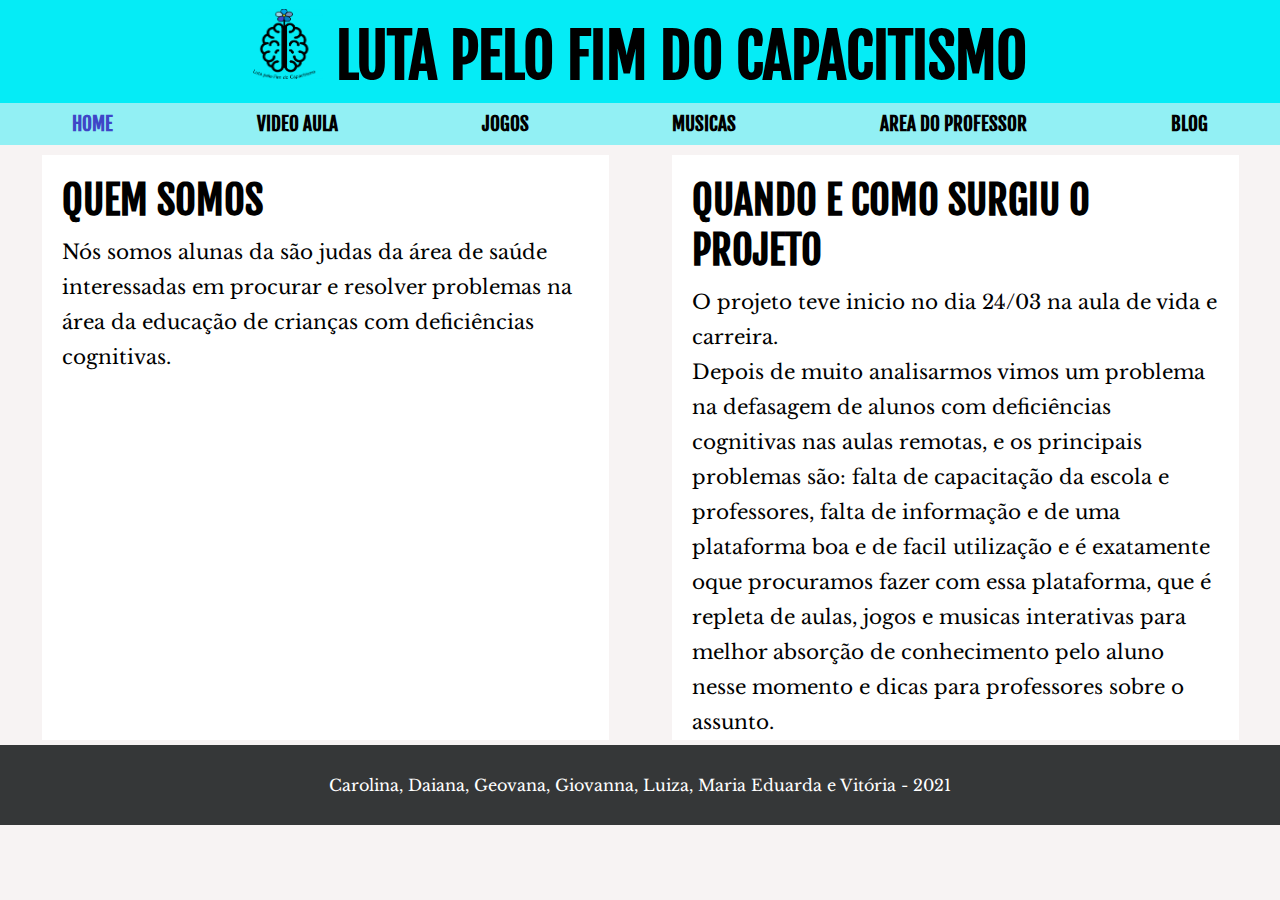
<file: index.html>
<html lang="pt-br">
<head>
    <meta charset="UTF-8">
    <meta http-equiv="X-UA-Compatible" content="IE=edge">
    <meta name="viewport" content="width=device-width, initial-scale=1.0">
    <title>Capacitismo</title>
    <link rel="stylesheet" href="style.css">
    <link rel="stylesheet" href="https://fonts.googleapis.com/css?family=Fjalla+One|Libre+Baskerville">
</head>
<body>
    <div class="topbar">
       <img src="img/logo.png" height="70px" width="70px"> LUTA PELO FIM DO CAPACITISMO
    </div>
    <header>
        <div class="center">
            <nav>
                <ul>
                    <li><a href="index.html" id="home">HOME</a></li>
                    <li><a href="Video Aulas/VideoA.html">VIDEO AULA</a></li>
                    <li><a href="jogos/jogos.html">JOGOS</a></li>
                    <li><a href="musica/musica.html">MUSICAS</a></li>
                    <li><a href="area prof/prof.html">AREA DO PROFESSOR</a></li>
                    <li><a href="#">BLOG</a></li>
                </ul>

            </nav>
        </div>
    </header>
    <section class="container">
        <div class="center">
            <div class="conteudo">
                <div class="coluna-1" >
                    <H1>QUEM SOMOS</H1>
                    <p>Nós somos alunas da são judas da área de saúde interessadas em procurar e resolver problemas na área da educação de crianças com deficiências cognitivas. </p>

                </div>
                <div class="coluna-1">
                    <H1>QUANDO E COMO SURGIU O PROJETO</H1>
                    <p>O projeto teve inicio no dia 24/03 na aula de vida e carreira.
                        <br>
                        Depois de muito analisarmos vimos um problema na defasagem de alunos com deficiências cognitivas nas aulas remotas, e os principais problemas são: falta de capacitação da escola e professores, falta de informação e de uma plataforma boa e de facil utilização e é exatamente oque procuramos fazer com essa plataforma, que é repleta de aulas, jogos e musicas interativas para melhor absorção  de conhecimento pelo aluno nesse momento e dicas para professores sobre o assunto. </p>
                </div>
            </div>
        </div>
    </section>

    <footer>
        Carolina, Daiana, Geovana, Giovanna, Luiza, Maria Eduarda e Vitória - 2021
    </footer>
</body>
</html>
</file>
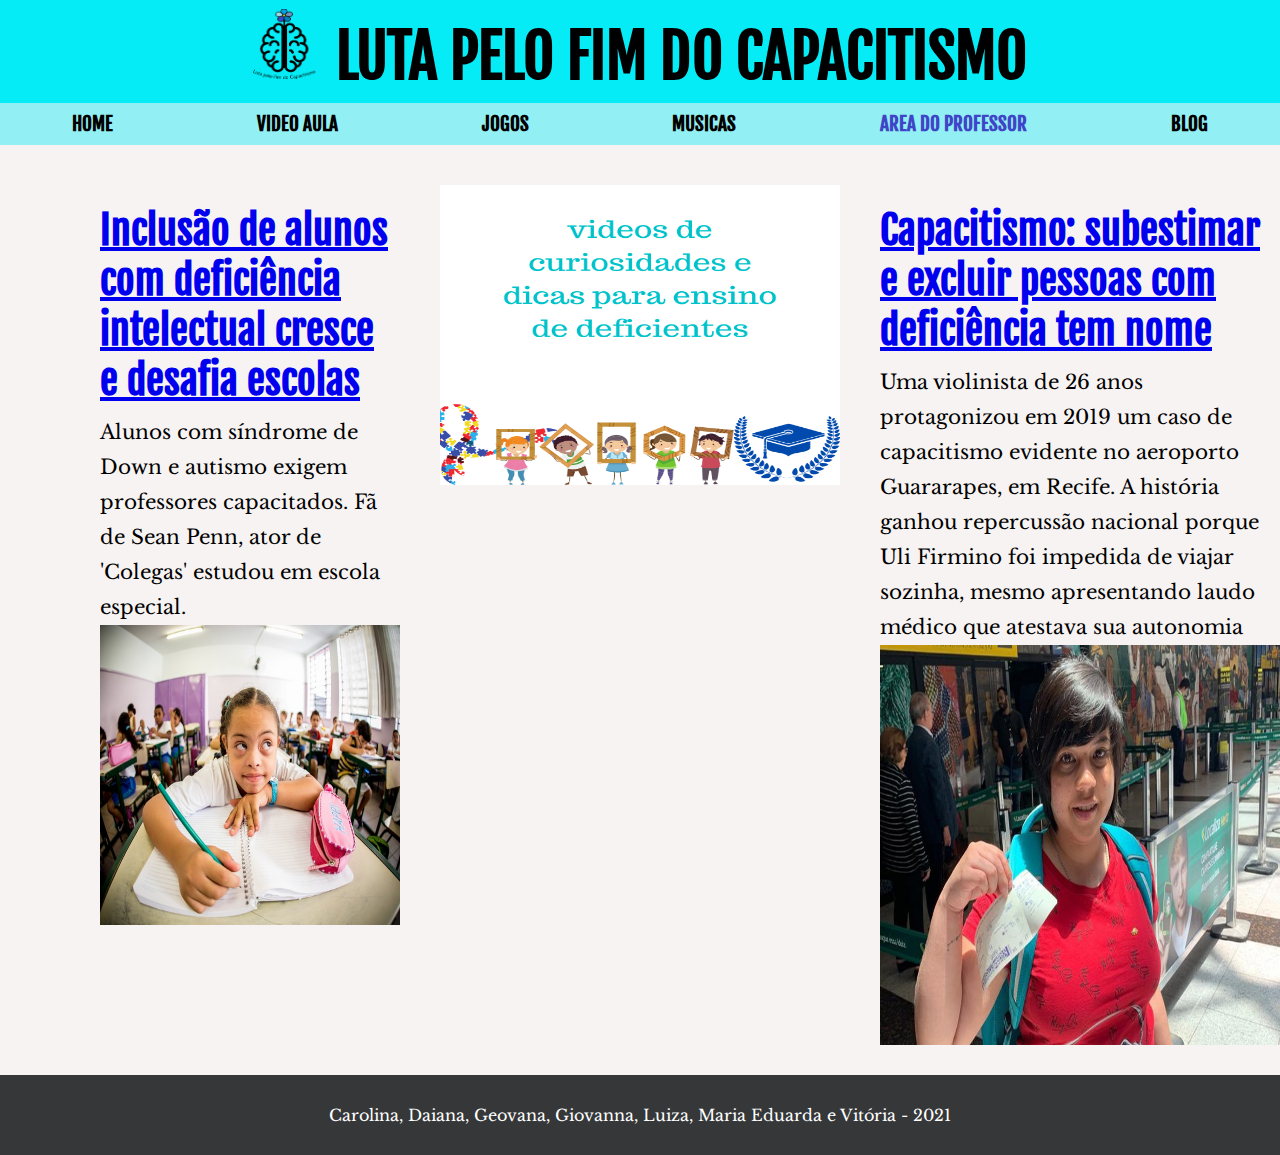
<file: area prof/prof.html>
<html lang="pt-br">
<head>
    <meta charset="UTF-8">
    <meta http-equiv="X-UA-Compatible" content="IE=edge">
    <meta name="viewport" content="width=device-width, initial-scale=1.0">
    <title>Capacitismo</title>
    <link rel="stylesheet" href="style.css">
    <link rel="stylesheet" href="https://fonts.googleapis.com/css?family=Fjalla+One|Libre+Baskerville">
</head>
<body>
    <div class="topbar">
       <img src="img/logo.png" height="70px" width="70px"> LUTA PELO FIM DO CAPACITISMO
    </div>
    <header>
        <div class="center">
            <nav>
                <ul>
                    <li><a href="../index.html" >HOME</a></li>
                    <li><a href="../Video Aulas/VideoA.html"  >VIDEO AULA</a></li>
                    <li><a href="../jogos/jogos.html" >JOGOS</a></li>
                    <li><a href="../musica/musica.html">MUSICAS</a></li>
                    <li><a href="prof.html" id="home">AREA DO PROFESSOR</a></li>
                    <li><a href="#">BLOG</a></li>
                </ul>

            </nav>
        </div>
    </header>
    <section class="container">
        <div class="center">
            <div class="conteudo">
                <div class="coluna-1" >
                    <a href="http://g1.globo.com/educacao/noticia/2013/03/inclusao-de-alunos-com-deficiencia-intelectual-cresce-e-desafia-escolas.html"><H1>Inclusão de alunos com deficiência intelectual cresce e desafia escolas</H1></a> 
                    <p>Alunos com síndrome de Down e autismo exigem professores capacitados.
                        Fã de Sean Penn, ator de 'Colegas' estudou em escola especial.</p>
                        <a href="http://g1.globo.com/educacao/noticia/2013/03/inclusao-de-alunos-com-deficiencia-intelectual-cresce-e-desafia-escolas.html"><img src="img/sindrome_de_down16.jpg" height="300px" width="300px"/></a>


                </div>
                <div class="coluna-1" id="iimgg">
                    <a href="https://youtube.com/playlist?list=PLCizHyC8ZAqX4hw51uQ1E2Gr4W5WAsGBq"><img src="img/videos de curiosidades e dics para ensino de deficientes.png" height="300px" width="400px"/></a>
                </div>
                <div class="coluna-1">
                <a href="https://www12.senado.leg.br/noticias/infomaterias/2020/11/capacitismo-subestimar-e-excluir-pessoas-com-deficiencia-tem-nome"><H1>Capacitismo: subestimar e excluir pessoas com deficiência tem nome</H1></a>
                    <p>Uma violinista de 26 anos protagonizou em 2019 um caso de capacitismo evidente no aeroporto Guararapes, em Recife. A história ganhou repercussão nacional porque Uli Firmino foi impedida de viajar sozinha, mesmo apresentando laudo médico que atestava sua autonomia</p>
                    <a href="https://www12.senado.leg.br/noticias/infomaterias/2020/11/capacitismo-subestimar-e-excluir-pessoas-com-deficiencia-tem-nome"><img src="img/imagem.jpg" height="400px" width="400px"/></a>
                </div>
            </div>
        </div>
    </section>

    <footer>
        Carolina, Daiana, Geovana, Giovanna, Luiza, Maria Eduarda e Vitória - 2021
    </footer>
</body>
</html>
</file>
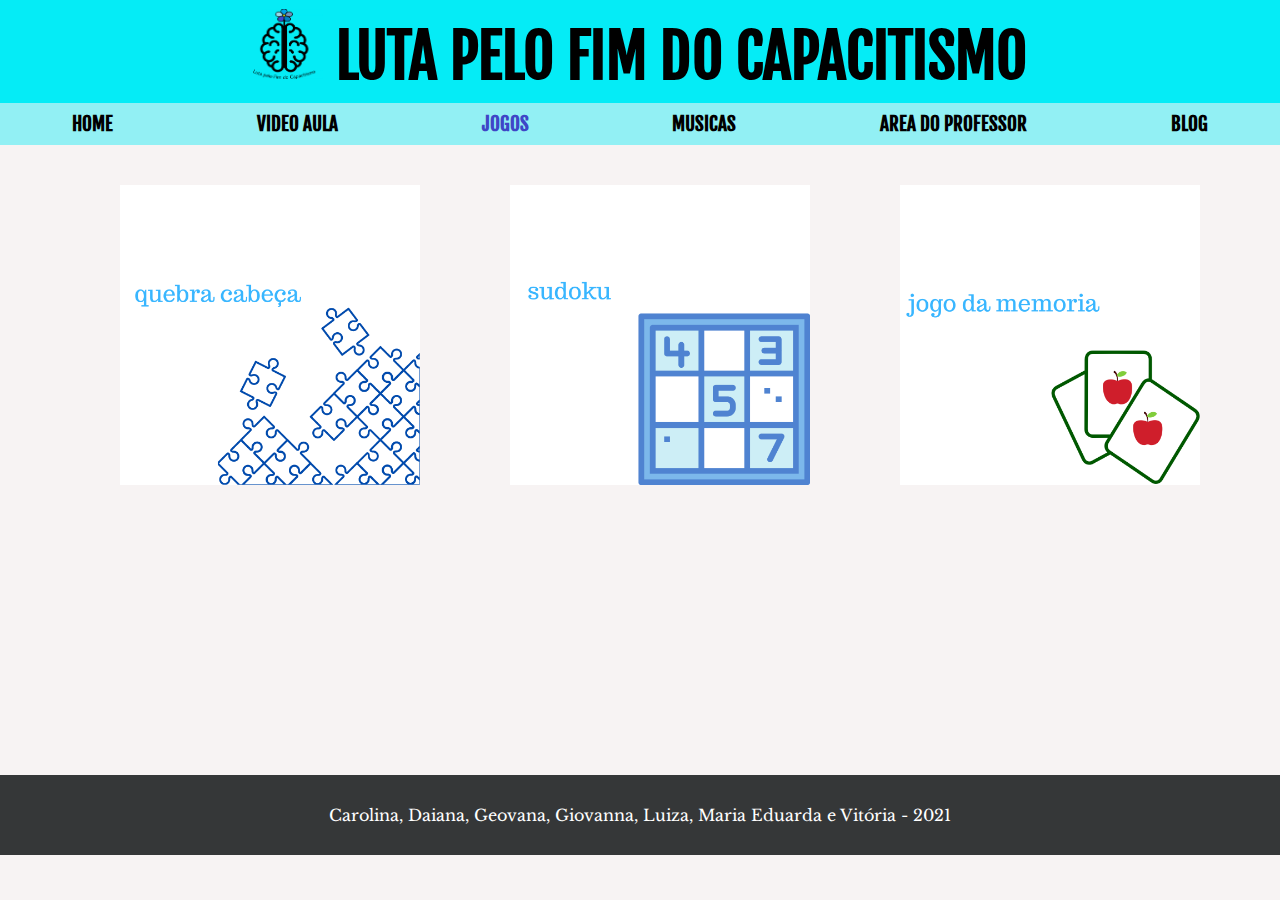
<file: jogos/jogos.html>
<html lang="pt-br">
<head>
    <meta charset="UTF-8">
    <meta http-equiv="X-UA-Compatible" content="IE=edge">
    <meta name="viewport" content="width=device-width, initial-scale=1.0">
    <title>Capacitismo</title>
    <link rel="stylesheet" href="style.css">
    <link rel="stylesheet" href="https://fonts.googleapis.com/css?family=Fjalla+One|Libre+Baskerville">
</head>
<body>
    <div class="topbar">
       <img src="img/logo.png" height="70px" width="70px"> LUTA PELO FIM DO CAPACITISMO
    </div>
    <header>
        <div class="center">
            <nav>
                <ul>
                    <li><a href="../index.html" >HOME</a></li>
                    <li><a href="../Video Aulas/VideoA.html"  >VIDEO AULA</a></li>
                    <li><a href="jogos.html" id="home" >JOGOS</a></li>
                    <li><a href="../musica/musica.html">MUSICAS</a></li>
                    <li><a href="../area prof/prof.html">AREA DO PROFESSOR</a></li>
                    <li><a href="#">BLOG</a></li>
                </ul>

            </nav>
        </div>
    </header>
    <section class="container">
        <div class="center">
            <div class="conteudo">
                <div class="coluna-1" >
                    <a href="https://www.geniol.com.br/raciocinio/quebra-cabeca/"><img src="img/1.png" height="300px" width="300px"/></a>

                </div>
                <div class="coluna-1">
                    <a href="https://sudoku.com/pt"><img src="img/2.png" height="300px" width="300px"/></a>
                </div>
                <div class="coluna-1">
                    <a href="https://www.geniol.com.br/passatempos/jogo-da-memoria/"><img src="img/3.png" height="300px" width="300px"/></a>
                </div>
            </div>
        </div>
    </section>

    <footer>
        Carolina, Daiana, Geovana, Giovanna, Luiza, Maria Eduarda e Vitória - 2021
    </footer>
</body>
</html>
</file>
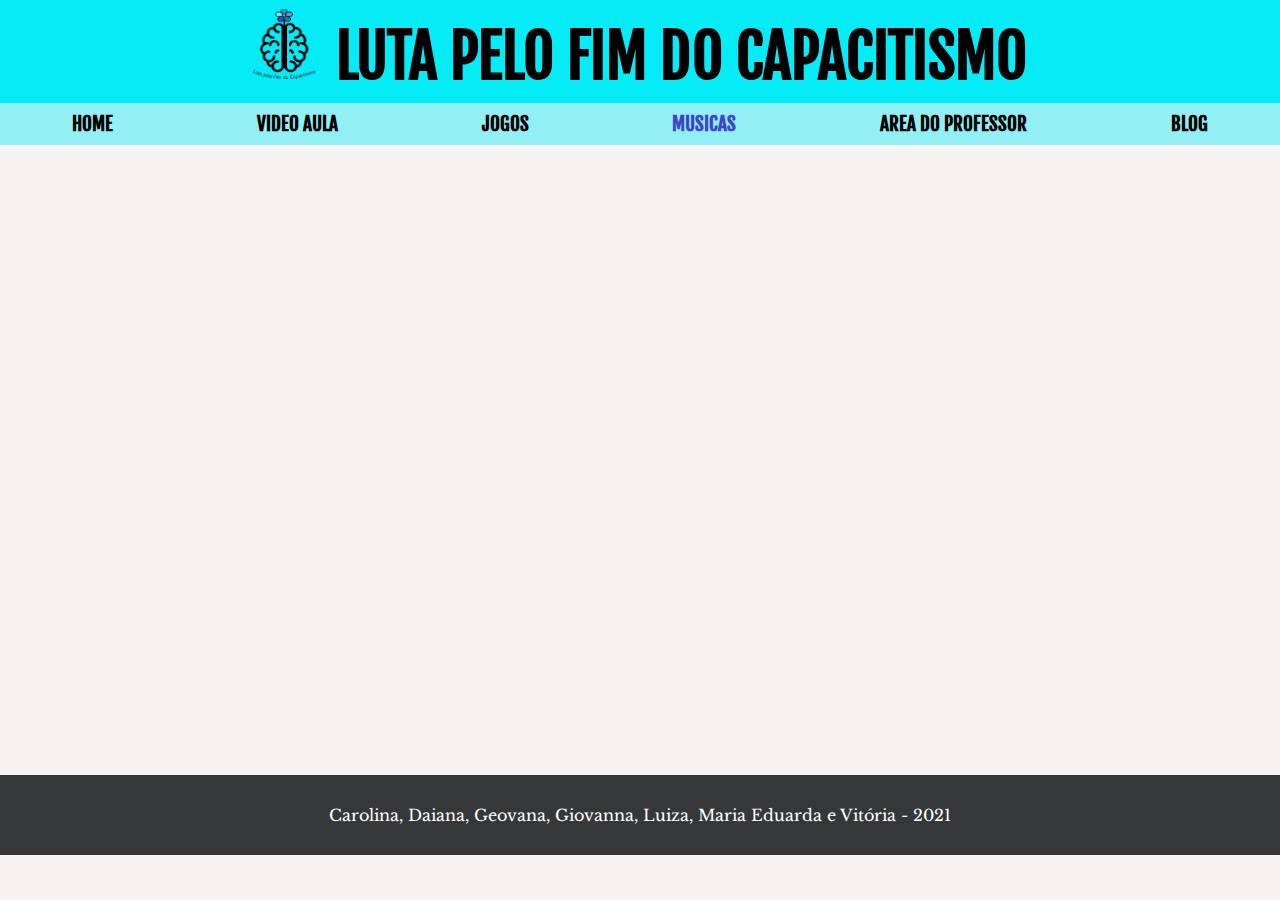
<file: musica/musica.html>
<html lang="pt-br">
<head>
    <meta charset="UTF-8">
    <meta http-equiv="X-UA-Compatible" content="IE=edge">
    <meta name="viewport" content="width=device-width, initial-scale=1.0">
    <title>Capacitismo</title>
    <link rel="stylesheet" href="style.css">
    <link rel="stylesheet" href="https://fonts.googleapis.com/css?family=Fjalla+One|Libre+Baskerville">
</head>
<body>
    <div class="topbar">
       <img src="img/logo.png" height="70px" width="70px"> LUTA PELO FIM DO CAPACITISMO
    </div>
    <header>
        <div class="center">
            <nav>
                <ul>
                    <li><a href="../index.html" >HOME</a></li>
                    <li><a href="../Video Aulas/VideoA.html" >VIDEO AULA</a></li>
                    <li><a href="../jogos/jogos.html">JOGOS</a></li>
                    <li><a href="musica.html" id="home">MUSICAS</a></li>
                    <li><a href="../area prof/prof.html">AREA DO PROFESSOR</a></li>
                    <li><a href="#">BLOG</a></li>
                </ul>

            </nav>
        </div>
    </header>
    <section class="container">
        <div class="center">
            <div class="conteudo">
                <div class="coluna-1" >
                    <iframe width="380" height="280" src="https://www.youtube.com/embed/videoseries?list=PLCizHyC8ZAqVwYadZfrt2WFcjmZd7h5ev" title="YouTube video player" frameborder="0" allow="accelerometer; autoplay; clipboard-write; encrypted-media; gyroscope; picture-in-picture" allowfullscreen></iframe>
                </div>
                <div class="coluna-1">
                    <iframe width="380" height="280" src="https://www.youtube.com/embed/videoseries?list=PLCizHyC8ZAqXTV3ksjjoRZPVfteT8x7r9" title="YouTube video player" frameborder="0" allow="accelerometer; autoplay; clipboard-write; encrypted-media; gyroscope; picture-in-picture" allowfullscreen></iframe>
                    
                </div>
                <div class="coluna-1">
                    <iframe width="380" height="280" src="https://www.youtube.com/embed/videoseries?list=PLCizHyC8ZAqWWRQ5MtpcJv4J06D66k4Wl" title="YouTube video player" frameborder="0" allow="accelerometer; autoplay; clipboard-write; encrypted-media; gyroscope; picture-in-picture" allowfullscreen></iframe>
                    
                </div>
            </div>
        </div>
    </section>

    <footer>
        Carolina, Daiana, Geovana, Giovanna, Luiza, Maria Eduarda e Vitória - 2021
    </footer>
</body>
</html>
</file>
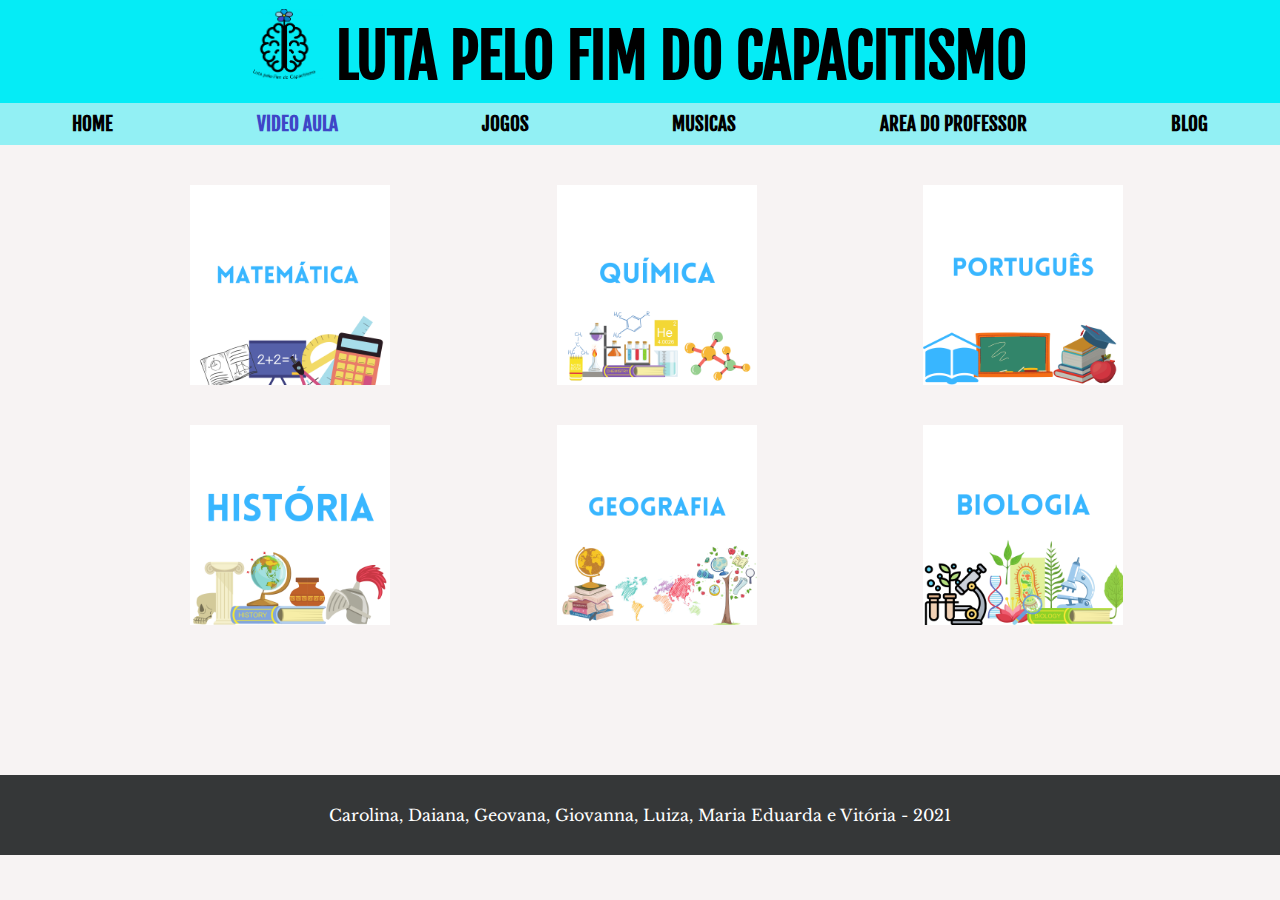
<file: Video Aulas/VideoA.html>
<html lang="pt-br">
<head>
    <meta charset="UTF-8">
    <meta http-equiv="X-UA-Compatible" content="IE=edge">
    <meta name="viewport" content="width=device-width, initial-scale=1.0">
    <title>Capacitismo</title>
    <link rel="stylesheet" href="style.css">
    <link rel="stylesheet" href="https://fonts.googleapis.com/css?family=Fjalla+One|Libre+Baskerville">
</head>
<body>
    <div class="topbar">
       <img src="img/logo.png" height="70px" width="70px"> LUTA PELO FIM DO CAPACITISMO
    </div>
    <header>
        <div class="center">
            <nav>
                <ul>
                    <li><a href="../index.html" >HOME</a></li>
                    <li><a href="VideoA.html" id="home">VIDEO AULA</a></li>
                    <li><a href="../jogos/jogos.html">JOGOS</a></li>
                    <li><a href="../musica/musica.html">MUSICAS</a></li>
                    <li><a href="../area prof/prof.html">AREA DO PROFESSOR</a></li>
                    <li><a href="#">BLOG</a></li>
                </ul>

            </nav>
        </div>
    </header>
    <section class="container">
        <div class="center">
            <div class="conteudo">
                <div class="coluna-1" >
                    <a href="https://youtube.com/playlist?list=PLCizHyC8ZAqUhUgl16YqLAfl8aMFGA5Ft"><img src="img/1.png" height="200px" width="200px"/></a>
                    <br>
                    <br>
                    <br>
                    <a href="https://youtube.com/playlist?list=PLCizHyC8ZAqVIhPcJ7atb_4QwZHKezM_I"><img src="img/2.png" height="200px" width="200px"/></a>
                </div>
                <div class="coluna-1">
                    <a href="https://youtube.com/playlist?list=PLCizHyC8ZAqXqKT8THEC4fgKm-lZxFZlM"><img src="img/3.png" height="200px" width="200px"/></a>
                    <br>
                    <br>
                    <br>
                    <a href="https://youtube.com/playlist?list=PLCizHyC8ZAqVoxqrr9cU0RfYuQSFukhdx"><img src="img/4.png" height="200px" width="200px"/></a>
                </div>
                <div class="coluna-1">
                    <a href="https://youtube.com/playlist?list=PLCizHyC8ZAqWlso-FxwgLjpK0VYOpzEuf"><img src="img/5.png" height="200px" width="200px"/></a>
                    <br>
                    <br>
                    <br>
                    <a href="https://youtube.com/playlist?list=PLCizHyC8ZAqXsQfvEtenY0fp-YlEyMjbx"><img src="img/6.png" height="200px" width="200px"/></a>
                </div>
            </div>
        </div>
    </section>

    <footer>
        Carolina, Daiana, Geovana, Giovanna, Luiza, Maria Eduarda e Vitória - 2021
    </footer>
</body>
</html>
</file>
<file: style.css>
body {
    background-color: #efe8e880;
    font-family: 'Libre Baskerville', serif;
}

header{
    background-color:#000000 ;
}
*{
    margin: 0;
    padding: 0;
    box-sizing: border-box;
 
}

/* .center{
    max-width: 1100px;
    margin: 0 auto;
    padding: 0 2%;
}  */

ul{
    display: flex;
    justify-content: space-around;
}


header{
    padding: 9px 0;
    text-align: center;
    background: #92f0f4;
    font-size: 19px;
    font-family: 'Fjalla One', sans-serif;
    font-weight: bold;
}

header li{
    display: inline-block;
    margin: 0 10px;
}

header a{
    text-decoration: none;
    color: black;
}

.topbar{
    padding: 9px 0;
    text-align: center;
    background: #05ecf6;
    font-size: 60px;
    font-family: 'Fjalla One', sans-serif;
    font-weight: bold;
}

header li:hover {
    background-color: #3e46c7;

}

.header .home{
    color: white;
}

/*não esquecer espaçamento para mudar o texto margin top 24px*/

.conteudo{
    display: flex;
    /* flex-flow: row wrap; */
    padding:10px;
    justify-content: space-around;
  }

  .coluna-1 {
    width: 45%;
    padding: 0px 20px;
    background-color: white;
  }

  #home{
      color: #3e46c7;
  }

h1{
    margin: 20 0 10 0;
    font-size: 40px;
    font-family: 'Fjalla One', sans-serif;
}

FOOTER{
    background-color: #353738;
    height: 80px;
    display: flex;
    justify-content: center;
    align-items: center;
    color: white;
}

.container{
    height: 600;
}

p{
    font-size: 20px;
    line-height: 35px;
 }
</file>
<file: area prof/style.css>
body {
    background-color: #efe8e880;
    font-family: 'Libre Baskerville', serif;
}

header{
    background-color:#000000 ;
}
*{
    margin: 0;
    padding: 0;
    box-sizing: border-box;
 
}

/* .center{
    max-width: 1100px;
    margin: 0 auto;
    padding: 0 2%;
}  */

ul{
    display: flex;
    justify-content: space-around;
}


header{
    padding: 9px 0;
    text-align: center;
    background: #92f0f4;
    font-size: 19px;
    font-family: 'Fjalla One', sans-serif;
    font-weight: bold;
}

header li{
    display: inline-block;
    margin: 0 10px;
}

header a{
    text-decoration: none;
    color: black;
}

.topbar{
    padding: 9px 0;
    text-align: center;
    background: #05ecf6;
    font-size: 60px;
    font-family: 'Fjalla One', sans-serif;
    font-weight: bold;
}

header li:hover {
    background-color: #3e46c7;

}

.header .home{
    color: white;
}

/*não esquecer espaçamento para mudar o texto margin top 24px*/

.conteudo{
    display: flex;
    /* flex-flow: row wrap; */
    padding:10px;
    justify-content: space-around;
    margin-left: 70;
    margin-top: 30px;
  }

  .coluna-1 {
    width: 45%;
    padding: 0px 20px;
 
  }

  #home{
      color: #3e46c7;
  }

h1{
    margin: 20 0 10 0;
    font-size: 40px;
    font-family: 'Fjalla One', sans-serif;
}

FOOTER{
    background-color: #353738;
    height: 80px;
    display: flex;
    justify-content: center;
    align-items: center;
    color: white;
}

.container{
    height: 900;
}

p{
    font-size: 20px;
    line-height: 35px;
 }
</file>
<file: jogos/style.css>
body {
    background-color: #efe8e880;
    font-family: 'Libre Baskerville', serif;
}

header{
    background-color:#000000 ;
}
*{
    margin: 0;
    padding: 0;
    box-sizing: border-box;
 
}

/* .center{
    max-width: 1100px;
    margin: 0 auto;
    padding: 0 2%;
}  */

ul{
    display: flex;
    justify-content: space-around;
}


header{
    padding: 9px 0;
    text-align: center;
    background: #92f0f4;
    font-size: 19px;
    font-family: 'Fjalla One', sans-serif;
    font-weight: bold;
}

header li{
    display: inline-block;
    margin: 0 10px;
}

header a{
    text-decoration: none;
    color: black;
}

.topbar{
    padding: 9px 0;
    text-align: center;
    background: #05ecf6;
    font-size: 60px;
    font-family: 'Fjalla One', sans-serif;
    font-weight: bold;
}

header li:hover {
    background-color: #3e46c7;

}

.header .home{
    color: white;
}

/*não esquecer espaçamento para mudar o texto margin top 24px*/

.conteudo{
    display: flex;
    /* flex-flow: row wrap; */
    padding:10px;
    justify-content: space-around;
    margin-left: 90;
    margin-top: 30px;
  }

  .coluna-1 {
    width: 45%;
    padding: 0px 20px;
 
  }

  #home{
      color: #3e46c7;
  }

h1{
    margin: 20 0 10 0;
    font-size: 40px;
    font-family: 'Fjalla One', sans-serif;
}

FOOTER{
    background-color: #353738;
    height: 80px;
    display: flex;
    justify-content: center;
    align-items: center;
    color: white;
}

.container{
    height: 600;
}

p{
    font-size: 20px;
    line-height: 35px;
 }
</file>
<file: musica/style.css>
body {
    background-color: #efe8e880;
    font-family: 'Libre Baskerville', serif;
}

header{
    background-color:#000000 ;
}
*{
    margin: 0;
    padding: 0;
    box-sizing: border-box;
 
}

/* .center{
    max-width: 1100px;
    margin: 0 auto;
    padding: 0 2%;
}  */

ul{
    display: flex;
    justify-content: space-around;
}


header{
    padding: 9px 0;
    text-align: center;
    background: #92f0f4;
    font-size: 19px;
    font-family: 'Fjalla One', sans-serif;
    font-weight: bold;
}

header li{
    display: inline-block;
    margin: 0 10px;
}

header a{
    text-decoration: none;
    color: black;
}

.topbar{
    padding: 9px 0;
    text-align: center;
    background: #05ecf6;
    font-size: 60px;
    font-family: 'Fjalla One', sans-serif;
    font-weight: bold;
}

header li:hover {
    background-color: #3e46c7;

}

.header .home{
    color: white;
}

/*não esquecer espaçamento para mudar o texto margin top 24px*/

.conteudo{
    display: flex;
    /* flex-flow: row wrap; */
    padding:10px;
    justify-content: space-around;
    margin-left: 1px;
    margin-top: 30px;
  }

  .coluna-1 {
    width: 45%;
    padding: 0px 20px;
 
  }

  #home{
      color: #3e46c7;
  }

h1{
    margin: 20 0 10 0;
    font-size: 40px;
    font-family: 'Fjalla One', sans-serif;
}

FOOTER{
    background-color: #353738;
    height: 80px;
    display: flex;
    justify-content: center;
    align-items: center;
    color: white;
}

.container{
    height: 600;
}

p{
    font-size: 20px;
    line-height: 35px;
 }
</file>
<file: Video Aulas/style.css>
body {
    background-color: #efe8e880;
    font-family: 'Libre Baskerville', serif;
}

header{
    background-color:#000000 ;
}
*{
    margin: 0;
    padding: 0;
    box-sizing: border-box;
 
}

/* .center{
    max-width: 1100px;
    margin: 0 auto;
    padding: 0 2%;
}  */

ul{
    display: flex;
    justify-content: space-around;
}


header{
    padding: 9px 0;
    text-align: center;
    background: #92f0f4;
    font-size: 19px;
    font-family: 'Fjalla One', sans-serif;
    font-weight: bold;
}

header li{
    display: inline-block;
    margin: 0 10px;
}

header a{
    text-decoration: none;
    color: black;
}

.topbar{
    padding: 9px 0;
    text-align: center;
    background: #05ecf6;
    font-size: 60px;
    font-family: 'Fjalla One', sans-serif;
    font-weight: bold;
}

header li:hover {
    background-color: #3e46c7;

}

.header .home{
    color: white;
}

/*não esquecer espaçamento para mudar o texto margin top 24px*/

.conteudo{
    display: flex;
    /* flex-flow: row wrap; */
    padding:10px;
    justify-content: space-around;
    margin-left: 160;
    margin-top: 30px;
  }

  .coluna-1 {
    width: 45%;
    padding: 0px 20px;
 
  }

  #home{
      color: #3e46c7;
  }

h1{
    margin: 20 0 10 0;
    font-size: 40px;
    font-family: 'Fjalla One', sans-serif;
}

FOOTER{
    background-color: #353738;
    height: 80px;
    display: flex;
    justify-content: center;
    align-items: center;
    color: white;
}

.container{
    height: 600;
}

p{
    font-size: 20px;
    line-height: 35px;
 }
</file>
